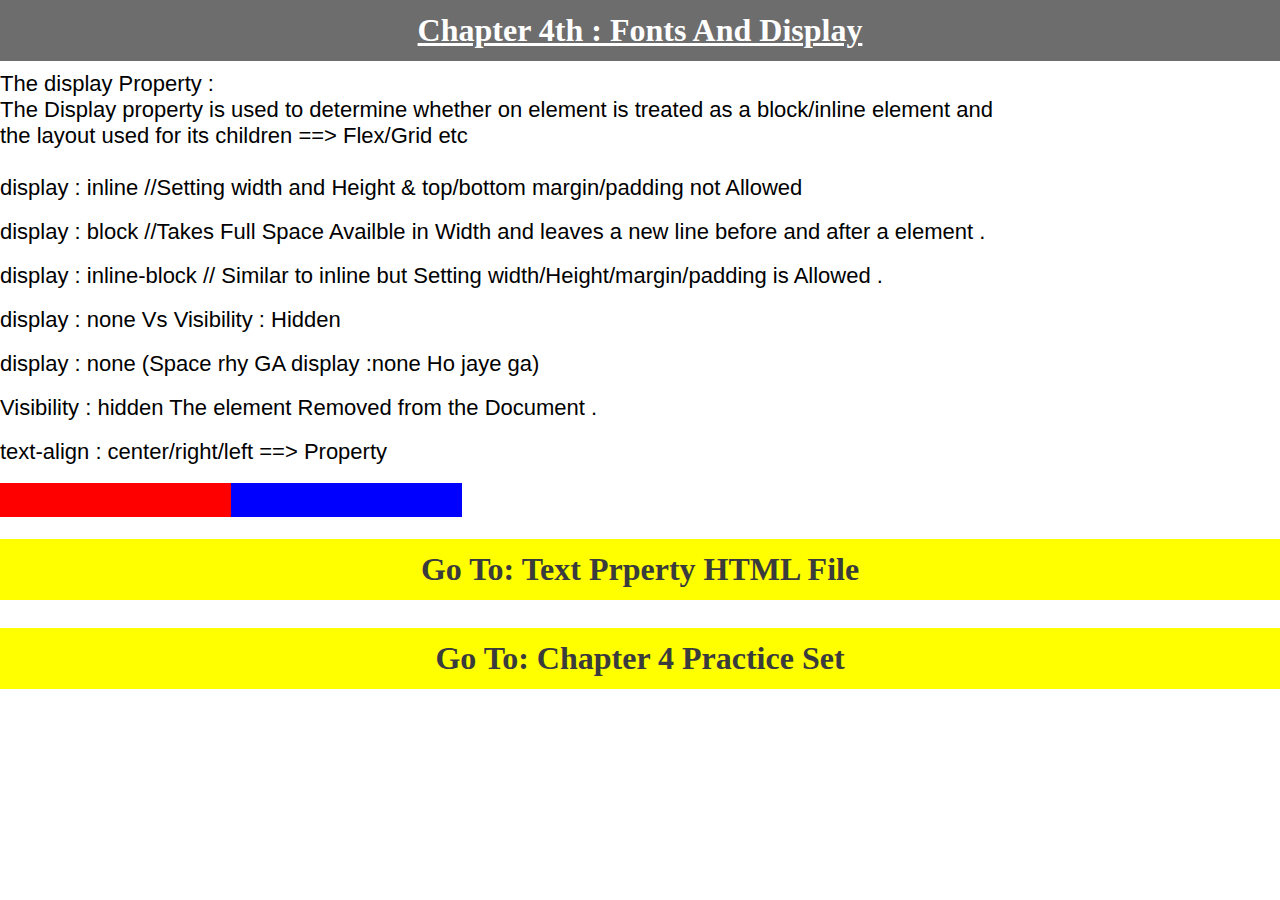
<file: index.html>
<!DOCTYPE html>
<html lang="en">

<head>
    <meta charset="UTF-8">
    <meta http-equiv="X-UA-Compatible" content="IE=edge">
    <meta name="viewport" content="width=device-width, initial-scale=1.0">
    <meta name="description" content="Fonts And Display">
    <meta name="keywords" content="HTML, CSS">
    <meta name="author" content="Mubashir M.Ibrahim">
    <title>Css 4rd Chapter</title>
    <link rel="stylesheet" href="style.css">
</head>

<body>

    <h1 class="head_font_display">Chapter 4th : Fonts And Display</h1>

    <div class="center_content">
    <div class="content">
    <p>
    The display Property :  <br>
    </p>
    <p>
    The Display property is used to determine whether on element is treated as a 
    block/inline element and the layout used for its children ==> Flex/Grid etc  <br><br>
    </p>
    <p>
        display : inline          //Setting width and Height & top/bottom margin/padding not Allowed <br>
    </p>
    <br>
    <p>
        display : block           //Takes Full Space Availble in Width and leaves a new line before and after a element . <br>
    </p>
    <br>
    <p>
        display : inline-block   // Similar to inline but Setting width/Height/margin/padding is Allowed . <br>
    </p>
    <br>
    <p>
        display : none Vs Visibility : Hidden  <br>
    </p>
    <br>
    <p>
        display : none (Space rhy GA display :none Ho jaye ga) <br>
    </p>
    <br>
    <p>
        Visibility : hidden The element Removed from the Document .<br>
    </p>
    <br>
    <p>
        text-align : center/right/left      ==> Property  <br>
    </p>


</div>

</div>

<br>

<div class="box1"></div><div class="box2"></div>

<br>
<br>

<a href="textProp.html">

    <h1 class="head_font_display">Go To: Text Prperty HTML File</h1>
</a>

<br>

<a href="chp4PractSet.html">

    <h1 class="head_font_display">Go To: Chapter 4 Practice Set</h1>
</a>



</body>

</html>
</file>
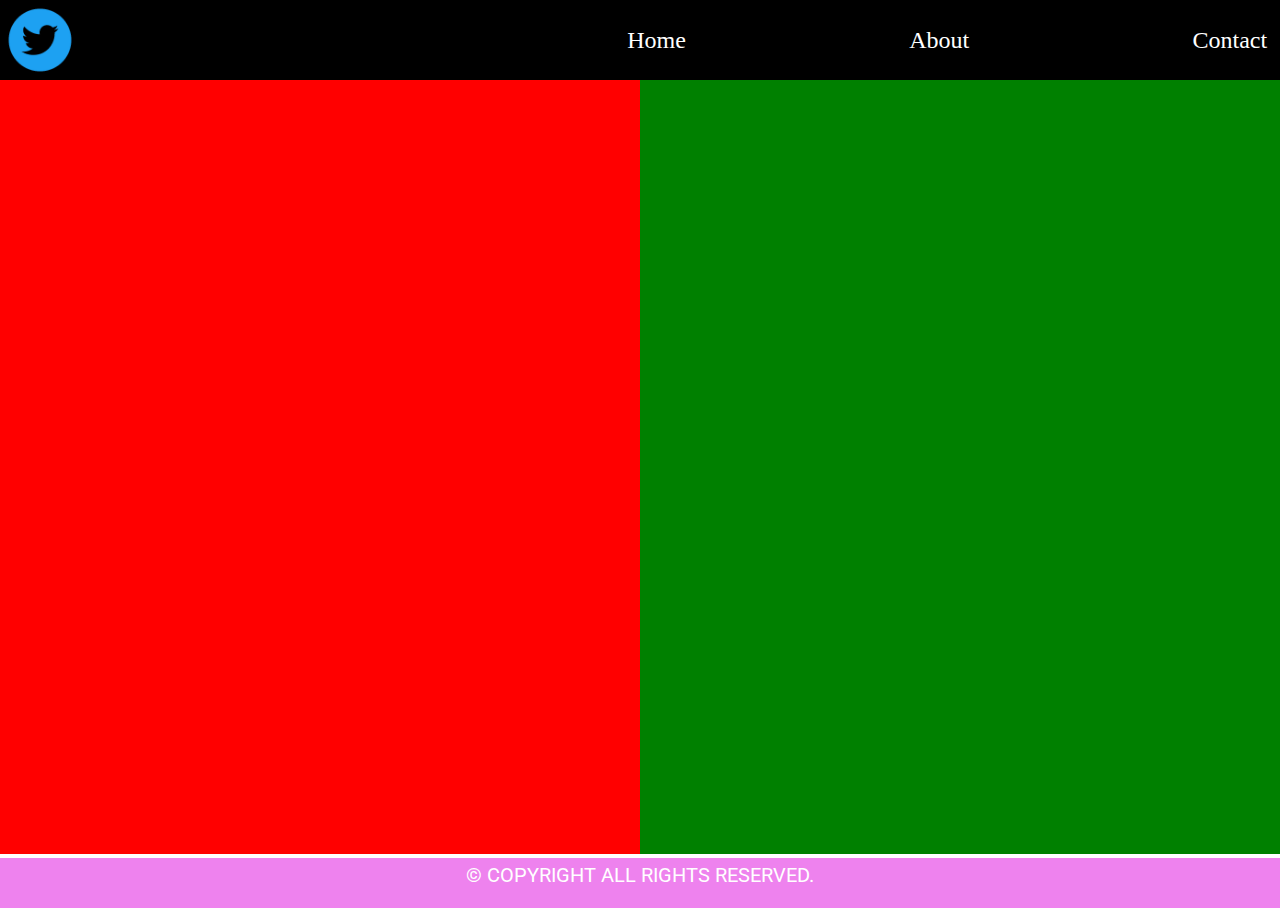
<file: chp4PractSet.html>
<!DOCTYPE html>
<html lang="en">

<head>
    <meta charset="UTF-8">
    <meta http-equiv="X-UA-Compatible" content="IE=edge">
    <meta name="viewport" content="width=device-width, initial-scale=1.0">
    <title>Practice Set Chapter 4</title>
    <link rel="stylesheet" href="style.css">
    <link rel="preconnect" href="https://fonts.googleapis.com">
    <link rel="preconnect" href="https://fonts.gstatic.com" crossorigin>
    <link href="https://fonts.googleapis.com/css2?family=Roboto&display=swap" rel="stylesheet">
    <style>
    </style>
</head>

<body>

    <!-- Q no 1 -->
    <!-- Create The Following website layout -->
    <!-- 1) Black Navbar     2 inline div ==> 1 red 2nd green-->

    <!-- Add a Footer with Google font with Ballu bhai to 1  -->

    <!-- remove the underlines form links to 1 -->

    <!-- Demonstrate the difference between display :none and visibility : hidden using a div -->

    <!-- Change the footer to all uppercase in 1 -->

    <header>


        <ul class="logo_ul">
            <li><a href="index.html"><img
                        src="Assets/Website Logo/png-clipart-icon-logo-twitter-logo-twitter-logo-blue-social-media-thumbnail-removebg-preview.png"
                        width="80" alt="Web_Logo"></a></li>
        </ul>

        <ul class="links_ul">
            <li class="home_link">Home</li>
            <li>About</li>
            <li>Contact</li>
        </ul>

    </header>



    <div class="red"></div><div class="green"></div>

    <footer class="web-footer">&copy; Copyright All Rights Reserved.</footer>

</body>

</html>
</file>
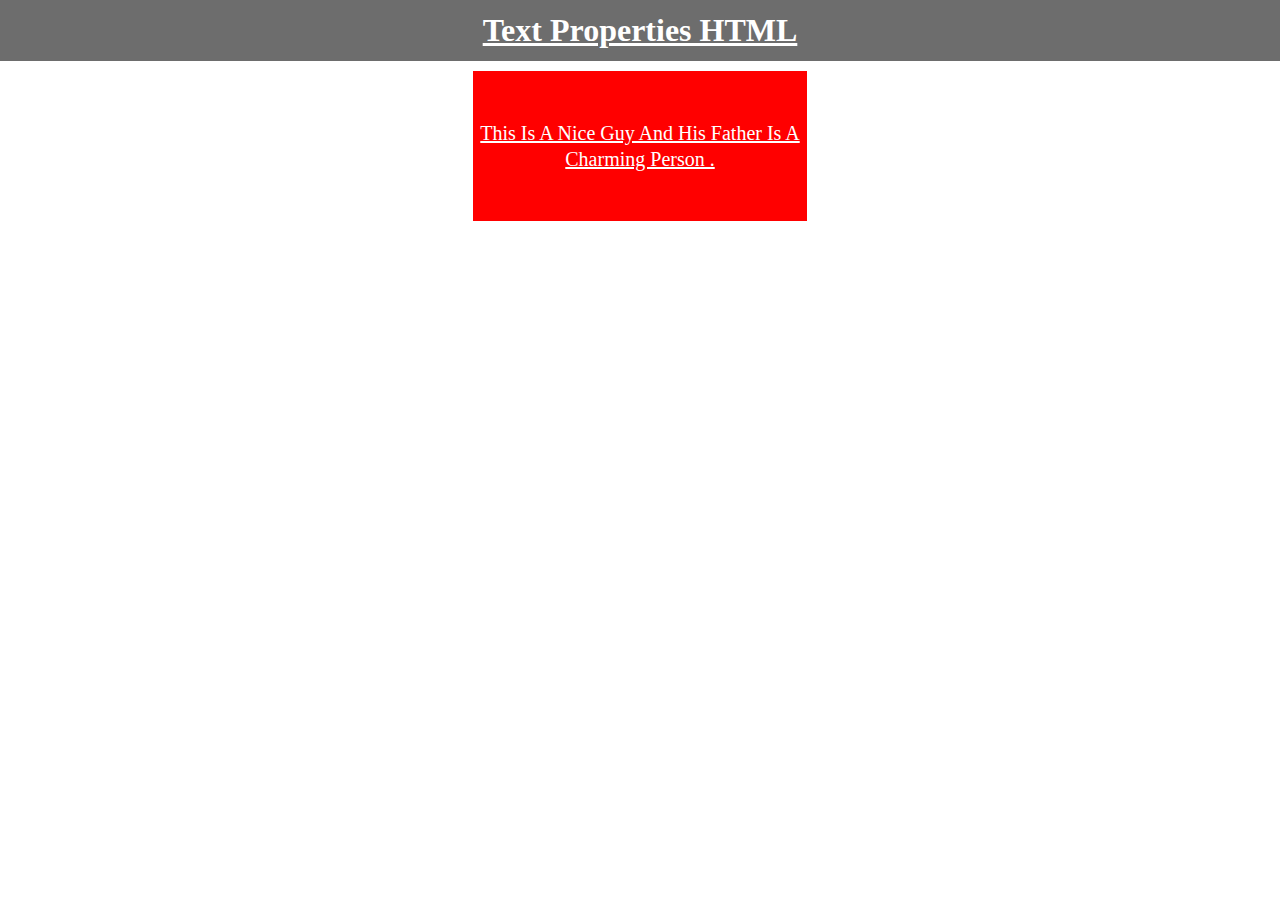
<file: textProp.html>
<!DOCTYPE html>
<html lang="en">
<head>
    <meta charset="UTF-8">
    <meta http-equiv="X-UA-Compatible" content="IE=edge">
    <meta name="viewport" content="width=device-width, initial-scale=1.0">
    <title>Text Properties</title>
    <link rel="stylesheet" href="style.css">
</head>
<body>

    <h1 class="head_font_display">Text Properties HTML</h1>


    <div class="para1">

        <p class="para-1">This is a Nice Guy and his father is a charming person .</p>
    </div>
    


    <!-- Web Safe Fonts : -->
    <!-- These Fonts are universally installed across browsers. -->


    <!-- Generic Font Families : -->
    <!-- Broad class of similar Fonts e.g Serif , sans-serif .
        Just Like when we say fruit . It can be any fruit. -->
    <!--When we say serif it can be any serif Font  -->


    <!-- font-family : specific -->
    <!-- generic-family : generic -->

<!-- 
    
.para-1{
    background-color: red;
    width: 334px;
    height: 150px;
    color: white;
    text-decoration: underline;  /* More Read MDN Refreence */
    text-align: center;
    display: flex;
    align-items: center;
    justify-content: center;
    text-transform: capitalize;
    line-height: 1.3;
    font-family: 'Times New Roman', Times, serif;
    font-size: 20px;
    /* font-style: italic; */
    /* font-variant: small-caps; */
    /* font-weight: 400; */

}
 -->


</body>
</html>
</file>
<file: style.css>
*{
    margin: 0;
    padding: 0;
    /* box-sizing: border-box; */
}
.box1 {
    width: 231px;
    height: 34px;
    background-color: red;
    display: inline-block;
}

.box2 {
    width: 231px;
    height: 34px;
    display: inline-block;
    background-color: blue;
}

p{
    font-size: 22px;
    font-family: sans-serif;
}

.head_font_display{
    text-align: center;
    background-color: yellow;
    color: #3A3B3C;
    padding: 12px;
    margin-bottom: 10px;
    cursor: pointer;
}
.head_font_display:hover{
    background-color: #6D6D6D;
    color: white;
    text-decoration: underline;
    cursor: pointer;
}

.center_content{
    display: flex;
    align-items: center;
    justify-content: center;
    width: 80%;

}
a{
    text-decoration: none;
}



/* ////////////////////////////////////////////////////////////////////// */
/* Text Properties HTML File */


.para1{
    display: flex;
    align-items: center;
    justify-content: center;
}

.para-1{
    background-color: red;
    width: 334px;
    height: 150px;
    color: white;
    text-decoration: underline;  /* More Read MDN Refreence */
    text-align: center;
    display: flex;
    align-items: center;
    justify-content: center;
    text-transform: capitalize;
    line-height: 1.3;
    font-family: 'Times New Roman', Times, serif;
    font-size: 20px;
    /* font-style: italic; */
    /* font-variant: small-caps; */
    /* font-weight: 400; */

}



/* Use Google Fonts In Your Document Or Website . */







/* //////////////////////////////////////////////////////////////// */
/* Chp 4 Practice Set   */


/* Navbar */

header{
    background-color: black;
    height: 80px;
    display: flex;

}

header li {
    color: white;
    list-style-type: none;
}

.logo_ul{
    width: 49%;
    /* border: 2px solid red; */
}

.links_ul{
    /* border: 2px solid red; */
    width: 50%;
    display: flex;
    align-items: center;
    justify-content: space-between;
    font-size: 24px;
    flex-wrap: wrap;
}

 .links_ul li:hover {

    cursor: pointer;
    color: yellow;
    text-decoration: underline;
    font-size: 26px;

} 


/* //////////////////////////////////////////// */

.red{
    width: 50%;
    background-color: red;
    height: 86vh;
    display: inline-block;
}


.green{
    width: 50%;
    background-color: green;
    height: 86vh;
    display: inline-block;
}


.web-footer{
    text-align: center;
    background-color: violet;
    color: white;
    padding: 5px;
    font-size: 20px;
    height: 40px;
    font-family: 'Roboto', sans-serif;
    text-transform: uppercase;

}


/* Qno  */
/* Demonstrate the difference between display :none and visibility : hidden using a div --> */

.home_link {
    /* visibility: hidden;         //Space hi gyb Ho jaye ga Document sy remove krdyga    */
    /* display: none;         //Space rhy GA display :none Ho jaye ga     */
}
</file>
